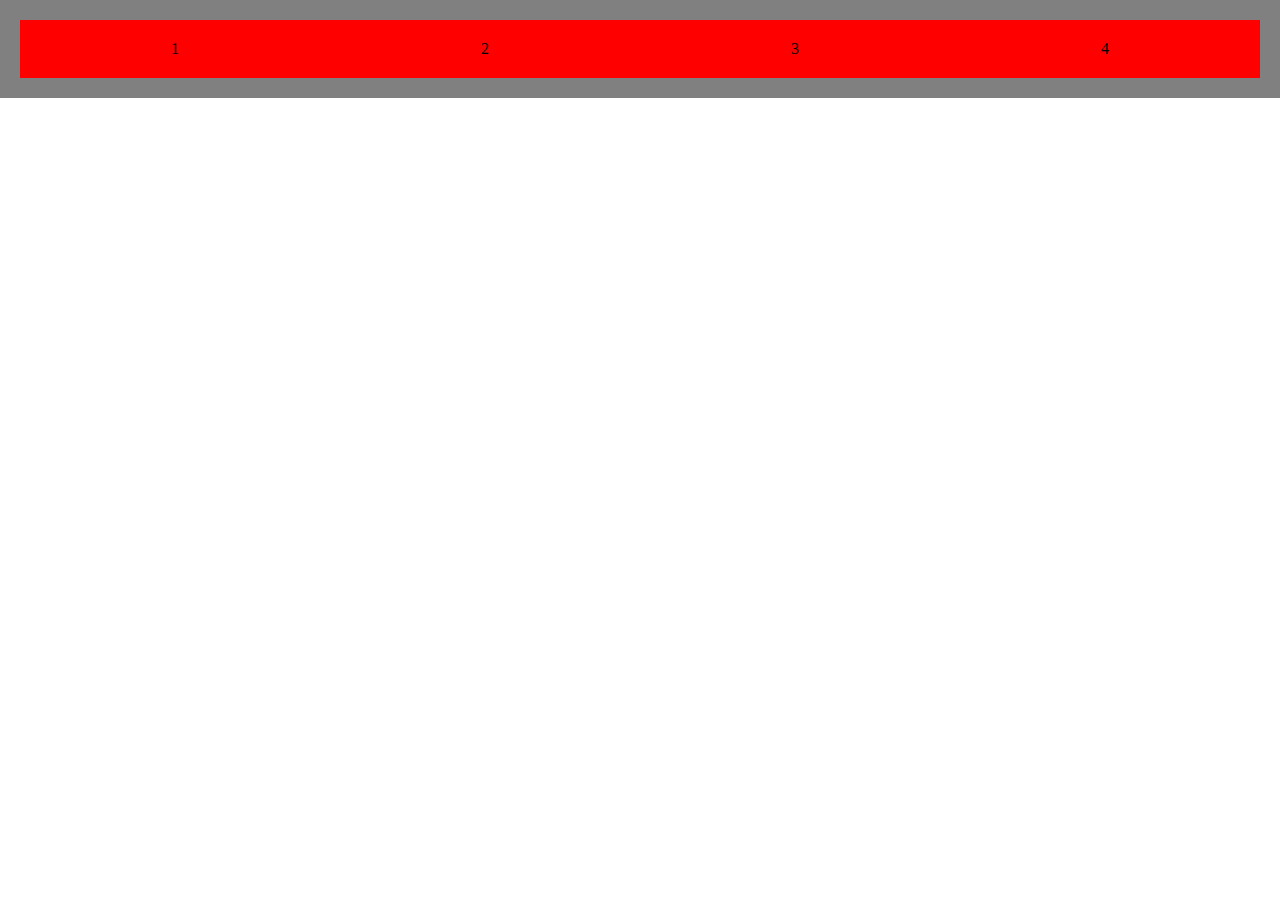
<file: index2.html>
<!DOCTYPE html>
<html lang="en">
<head>
    <meta charset="UTF-8">
    <meta http-equiv="X-UA-Compatible" content="IE=edge">
    <meta name="viewport" content="width=device-width, initial-scale=1.0">
    <title>Document</title>
    <style>
        body{
            padding: 0;
            margin: 0;
            box-sizing: border-box;
        }
        .parent{
            background-color: gray;
            padding: 20px;
            display: flex;
            flex-wrap: wrap;

        }
        .parent div{
            background-color: red;
            padding: 20px 0;
            text-align: center;
            width: 25%;
        }
        /*large screen*/
        @media only screen and (min-width: 992px) and (max-width: 1200px) {

        
        }
        /*medium screen*/
        @media only screen and (min-width: 768px) and (max-width: 991px) {
            .parent div{
                width: 50%;
            }
        }
        /*small screen*/
        @media only screen and (min-width: 576px) and (max-width: 767px) {
        
        }

        /*mobile*/
        @media (max-width: 576px) {
            .parent div{
                width: 100%;
                background-color: yellow;
                 margin-bottom: 20px;
            }
        }

    </style>
</head>
<body>
    <div class="parent">
        <div>1</div>
        <div>2</div>
        <div>3</div>
        <div>4</div>
        
    </div>
    
</body>
</html>
</file>
